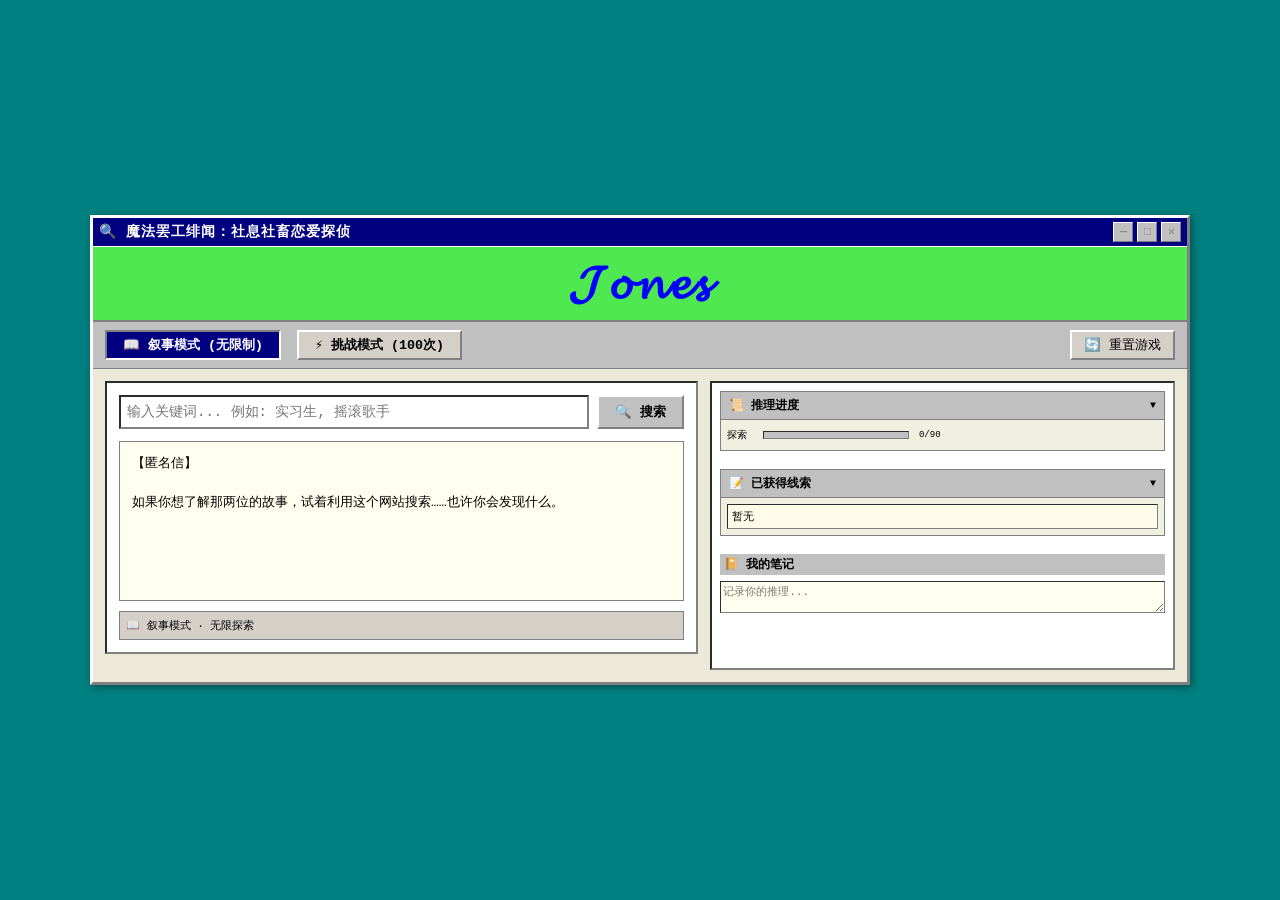
<file: index.html>
<!DOCTYPE html>
<html lang="zh-CN">
<head>
    <meta charset="UTF-8">
    <meta name="viewport" content="width=device-width, initial-scale=1.0, user-scalable=no">
    <title>魔法罢工绯闻：社息社畜恋爱探侦</title>
    <style>
        * {
            box-sizing: border-box;
        }

        body {
            background: #008080;
            font-family: 'Courier New', 'Fixedsys', 'Lucida Console', monospace;
            margin: 0;
            min-height: 100vh;
            display: flex;
            justify-content: center;
            align-items: center;
            padding: 20px;
        }

        .window {
            width: 1100px;
            max-width: 98vw;
            background: #ECE9D8;
            border: 3px solid;
            border-color: #FFFFFF #808080 #808080 #FFFFFF;
            box-shadow: 2px 2px 8px rgba(0,0,0,0.4);
        }

        .title-bar {
            background: #000080;
            color: white;
            padding: 4px 6px;
            display: flex;
            justify-content: space-between;
            align-items: center;
            font-weight: bold;
            font-size: 14px;
        }

        .title-bar-text {
            letter-spacing: 1px;
        }

        .title-bar-controls {
            display: flex;
            gap: 4px;
        }

        .title-bar-controls button {
            background: #C0C0C0;
            border: 1px solid;
            border-color: #FFFFFF #808080 #808080 #FFFFFF;
            width: 20px;
            height: 20px;
            font-size: 12px;
            font-weight: bold;
            text-align: center;
            line-height: 1;
            cursor: pointer;
        }

        .jones-header {
            text-align: center;
            background: #50e850;
            padding: 8px 0;
            border-bottom: 2px solid #808080;
            border-top: 1px solid #FFFFFF;
        }
        .jones-text {
            font-weight: bold;
            font-size: 48px;
            letter-spacing: 3px;
            color: #0000FF;
            animation: blurPulse 1.5s ease-in-out infinite;
            font-family: 'Times New Roman', serif;
            display: inline-block;
        }
        @keyframes blurPulse {
            0% { text-shadow: 1px 1px 0 #FFFFFF, -1px -1px 0 #FFFFFF, 1px -1px 0 #FFFFFF, -1px 1px 0 #FFFFFF, 2px 2px 5px rgba(0,0,0,0.3); }
            50% { text-shadow: 1px 1px 0 #FFFFFF, -1px -1px 0 #FFFFFF, 1px -1px 0 #FFFFFF, -1px 1px 0 #FFFFFF, 6px 6px 15px rgba(0,0,0,0.7); }
            100% { text-shadow: 1px 1px 0 #FFFFFF, -1px -1px 0 #FFFFFF, 1px -1px 0 #FFFFFF, -1px 1px 0 #FFFFFF, 2px 2px 5px rgba(0,0,0,0.3); }
        }

        .mode-bar {
            background: #C0C0C0;
            padding: 8px 12px;
            border-bottom: 1px solid #808080;
            display: flex;
            gap: 16px;
            font-weight: bold;
            flex-wrap: wrap;
        }
        .mode-btn {
            background: #D4D0C8;
            border: 2px solid;
            border-color: #FFFFFF #808080 #808080 #FFFFFF;
            padding: 4px 16px;
            cursor: pointer;
            font-family: inherit;
            font-weight: bold;
        }
        .mode-btn.active {
            background: #000080;
            color: white;
            border-color: #808080 #FFFFFF #FFFFFF #808080;
        }
        .reset-btn {
            margin-left: auto;
            background: #D4D0C8;
            border: 2px solid;
            border-color: #FFFFFF #808080 #808080 #FFFFFF;
            padding: 4px 12px;
            cursor: pointer;
            font-family: inherit;
        }

        .content {
            display: flex;
            flex-wrap: wrap;
            padding: 12px;
            gap: 12px;
        }
        .search-area {
            flex: 2;
            min-width: 280px;
        }
        .record-area {
            flex: 1.5;
            min-width: 260px;
            background: #FFFFFF;
            border: 2px inset #808080;
            padding: 8px;
            font-size: 12px;
            display: flex;
            flex-direction: column;
            gap: 10px;
        }

        .search-box {
            background: #FFFFFF;
            border: 2px inset #808080;
            padding: 12px;
            margin-bottom: 16px;
        }
        .search-input-group {
            display: flex;
            gap: 8px;
            margin-bottom: 12px;
        }
        .search-input {
            flex: 1;
            background: #FFFFFF;
            border: 2px inset #808080;
            padding: 6px;
            font-family: 'Courier New', monospace;
            font-size: 14px;
        }
        .search-btn {
            background: #C0C0C0;
            border: 2px solid;
            border-color: #FFFFFF #808080 #808080 #FFFFFF;
            padding: 6px 16px;
            cursor: pointer;
            font-weight: bold;
        }
        .result-box {
            background: #FFFFF0;
            border: 1px solid #808080;
            padding: 12px;
            min-height: 160px;
            font-size: 13px;
            line-height: 1.5;
            white-space: pre-wrap;
            word-break: break-word;
            user-select: text;
            position: relative;
        }
        .status-line {
            background: #D4D0C8;
            padding: 6px;
            font-size: 11px;
            border: 1px solid #808080;
            margin-top: 10px;
        }
        
        .collapsible-section {
            border: 1px solid #808080;
            background: #F0F0E0;
            margin-bottom: 8px;
        }
        .collapsible-header {
            background: #C0C0C0;
            padding: 5px 8px;
            cursor: pointer;
            font-weight: bold;
            font-size: 12px;
            display: flex;
            justify-content: space-between;
            align-items: center;
            border-bottom: 1px solid #808080;
        }
        .collapsible-header:hover {
            background: #A0A0A0;
        }
        .collapse-arrow {
            font-size: 10px;
        }
        .collapsible-content {
            padding: 6px;
            display: block;
        }
        .collapsible-content.collapsed {
            display: none;
        }
        
        .chain-progress {
            background: #F0F0E0;
            font-size: 10px;
            display: grid;
            grid-template-columns: 1fr 1fr;
            gap: 4px;
        }
        .chain-item {
            display: flex;
            justify-content: space-between;
            align-items: center;
            gap: 4px;
            padding: 2px 0;
        }
        .chain-name {
            width: 32px;
            font-size: 10px;
        }
        .chain-bar-container {
            flex: 1;
            background: #C0C0C0;
            height: 8px;
            border: 1px inset #808080;
        }
        .chain-bar-fill {
            background: #000080;
            height: 100%;
            width: 0%;
        }
        .chain-value {
            width: 28px;
            font-size: 9px;
            text-align: right;
        }
        .record-title {
            font-weight: bold;
            background: #C0C0C0;
            padding: 2px 4px;
            margin-bottom: 6px;
        }
        .clue-list {
            max-height: 200px;
            overflow-y: auto;
            font-size: 11px;
            background: #FEFCE8;
            padding: 4px;
            border: 1px inset #808080;
        }
        .clue-item {
            border-bottom: 1px dotted #ccc;
            padding: 4px 0;
            color: #0000AA;
            user-select: text;
        }
        textarea {
            width: 100%;
            background: #FFFFF0;
            border: 1px inset #808080;
            font-family: monospace;
            font-size: 11px;
            resize: vertical;
        }
        button {
            font-family: inherit;
        }
        .warning-flash {
            animation: yellowFlash 0.5s ease-out;
        }
        @keyframes yellowFlash {
            0% { background-color: #FFFF99; }
            100% { background-color: transparent; }
        }
        
        /* 划词搜索按钮样式 */
        .float-search-btn {
            position: fixed;
            background: #C0C0C0;
            border: 2px solid;
            border-color: #FFFFFF #808080 #808080 #FFFFFF;
            padding: 4px 12px;
            font-family: 'Courier New', monospace;
            font-size: 12px;
            font-weight: bold;
            cursor: pointer;
            z-index: 1000;
            box-shadow: 2px 2px 4px rgba(0,0,0,0.3);
            white-space: nowrap;
        }
        .float-search-btn:hover {
            background: #A0A0A0;
        }
    </style>
</head>
<body>
<div class="window" id="gameWindow">
    <div class="title-bar">
        <span class="title-bar-text">🔍 魔法罢工绯闻：社息社畜恋爱探侦</span>
        <div class="title-bar-controls">
            <button disabled>—</button>
            <button disabled>□</button>
            <button disabled>✕</button>
        </div>
    </div>
    <div class="jones-header">
        <span class="jones-text">𝓙𝓸𝓷𝓮𝓼</span>
    </div>
    <div class="mode-bar" id="modeBar">
        <button class="mode-btn" data-mode="story">📖 叙事模式 (无限制)</button>
        <button class="mode-btn" data-mode="challenge">⚡ 挑战模式 (100次)</button>
        <button class="reset-btn" id="resetGameBtn">🔄 重置游戏</button>
    </div>
    <div class="content">
        <div class="search-area">
            <div class="search-box">
                <div class="search-input-group">
                    <input type="text" id="searchKeyword" class="search-input" placeholder="输入关键词... 例如: 实习生, 摇滚歌手" autocomplete="off">
                    <button id="searchBtn" class="search-btn">🔍 搜索</button>
                </div>
                <div class="result-box" id="resultArea">
                    【匿名信】<br><br>
                    如果你想了解那两位的故事，试着利用这个网站搜索……也许你会发现什么。<br><br>
                </div>
                <div class="status-line" id="statusLine"></div>
            </div>
        </div>
        <div class="record-area">
            <div class="collapsible-section" id="progressSection">
                <div class="collapsible-header">
                    <span>📜 推理进度</span>
                    <span class="collapse-arrow">▼</span>
                </div>
                <div class="collapsible-content" id="progressContent">
                    <div class="chain-progress" id="chainProgress"></div>
                </div>
            </div>
            <div class="collapsible-section" id="clueSection">
                <div class="collapsible-header">
                    <span>📝 已获得线索</span>
                    <span class="collapse-arrow">▼</span>
                </div>
                <div class="collapsible-content" id="clueContent">
                    <div class="clue-list" id="clueList">暂无</div>
                </div>
            </div>
            <div class="record-section">
                <div class="record-title">📔 我的笔记</div>
                <textarea id="userNotes" rows="2" placeholder="记录你的推理..."></textarea>
            </div>
        </div>
    </div>
</div>

<script>
    // ======================= 独立映射卡片库 =======================
    const keywordCardMap = {
        // === 简历类 ===
        "阿尔弗雷德·F·琼斯": "【实习生】阿尔弗雷德·F·琼斯，常春藤盟校毕业，是琼斯公司的合法继承人。",
        "亚瑟·柯克兰": "【实习生】阿尔弗雷德·F·琼斯，常春藤盟校毕业，是琼斯公司的合法继承人。",
        "hero": "【hero】在琼斯公司系统内有着较高权限的人。",
        "lord": "【lord】在琼斯公司工作，你浏览了他的相关评价，似乎是一位工作能力很强的职员。",
        "1": "【1】这个代号曾经在琼斯公司的某个文件中出现，使用代号的目的是为了保护公司的机密。",
        "44": "【44】这个代号曾经在琼斯公司的某个文件中出现，使用代号的目的是为了保护公司的机密。",
        "19": "【19】阿尔弗雷德·F·琼斯，常春藤盟校毕业，是琼斯公司的合法继承人。",
        "23": "【23】阿尔弗雷德·F·琼斯，常春藤盟校毕业，是琼斯公司的合法继承人。",
        "社息": "【社息】即社长的儿子，常春藤盟校毕业，是琼斯公司的合法继承人。",
        "社畜": "【社畜】这个词语最早源自日语，主要是指顺从公司安排，生活几乎被工作占据的上班族。也许你好奇的并不是这个",
        // === 身份类 ===
        "实习生": "【实习生】琼斯公司的新实习生是个刚毕业不久的小伙子，目前在Jones公司市场部实习。",
        "社长的儿子": "【社长的儿子】大家都知道社长的儿子是琼斯公司的合法继承人，但他坚持从实习生做起。。'",
        "常春藤盟校": "【常春藤盟校】由几所世界顶级的大学组成。传闻中琼斯公司社长的儿子就是毕业于常春藤盟校",
        "摇滚歌手": "【摇滚歌手】亚瑟·柯克兰，白天在财务部上班，晚上在公司楼下的酒吧驻唱。他的乐队叫'红茶与玫瑰'。",
        "驻唱": "【驻唱】亚瑟每周二、四、六晚上在'蓝色音符'酒吧驻唱。他唱民谣和摇滚，偶尔翻唱老歌。",
        "财务部工作": "【财务部工作】亚瑟在财务部的正式职位是会计助理。同事们说：'他工作效率很高，从不拖到第二天。'",
        "音乐梦想": "【音乐梦想】亚瑟的梦想是出一张自己的专辑。他抽屉里有一叠写了一半的歌词。",
        "酒吧": "【酒吧】蓝色音符酒吧的老板：'那个金发小伙子唱得很好。最近总有个棕发实习生来听，每次都点一杯红茶。'",
        "两人相遇": "【两人相遇】阿尔弗雷德入职第一天，在电梯里遇到了亚瑟。两人对视了五秒，谁都没说话。",
        
        // === 时间类 ===
        "7小时": "【7小时】阿尔弗雷德的工作时间是每天灵活7小时。他通常早上10点到，下午5点走。",
        "迟到": "【迟到】阿尔弗雷德每周至少迟到两次。他说：'堵车。'但有人看到他在路上买汉堡。",
        "午休": "【午休】Hero的午休时间很长，有时两小时。他经常去财务部'请教问题'。",
        "加班到半夜": "【加班到半夜】亚瑟经常加班到半夜。财务部月底结账时，他有时凌晨两点才离开公司。",
        "深夜公司": "【深夜公司】保安老张：'那个金发的年轻人，经常最后一个走。有时候Hero的车会在楼下等他。'",
        "周末加班": "【周末加班】亚瑟周末也经常来公司。前台：'他说家里太安静，不如在公司。'",
        "打卡记录": "【打卡记录】HR系统显示：阿尔弗雷德上个月迟到7次。亚瑟上个月加班42小时。",
        "一起加班": "【一起加班】项目截止前夜，两人一起加班到凌晨两点。有人说看到他们在楼梯间……",
        "时间差": "【时间差】Hero下班时，Lord还在工作。Hero离开公司时，总会回头看一眼财务部的灯。",
        
        // === 助手类 ===
        "戴维": "【戴维】戴维，阿尔弗雷德的私人助理。他叹了口气：'我的老板是个好人，但他真的……不太靠谱。'",
        "戴维爆料": "【戴维爆料】戴维：'老板上周让我去书店买一本诗集和一本……呃，另一本我不好意思说。'",
        "戴维吐槽": "【戴维吐槽】戴维：'老板总是让我订财务部附近的餐厅。我说那家不好吃，他说\"亚瑟喜欢\"。谁是亚瑟啊？'",
        "戴维的发现": "【戴维的发现】戴维：'有一天我看到老板对着手机傻笑。屏幕上是一个金发男人的照片。'",
        "霍华德": "【霍华德】霍华德，亚瑟的助手。他小声说：'柯克兰先生看起来很严肃，但其实……他会偷偷给流浪猫喂食。'",
        "霍华德爆料": "【霍华德爆料】霍华德：'柯克兰先生收到礼物时会耳朵红。有一次我看到他在看一张拍立得照片，然后迅速锁进了抽屉。'",
        "霍华德困惑": "【霍华德困惑】霍华德：'柯克兰先生最近排练总是迟到。他说\"有个实习生总来酒吧找我\"。哪个实习生啊？'",
        "霍华德的发现": "【霍华德的发现】霍华德：'柯克兰先生排练时，观众席总坐着那个实习生。他假装看手机，其实一直在看台上。'",
        "两位助理": "【两位助理】戴维和霍华德在茶水间偶遇。戴维：'你家老板是不是也……' 霍华德：'嘘！'",
        
        // === 性格类 ===
        "怕鬼": "【怕鬼】阿尔弗雷德喜欢自称'英雄'，但他其实怕鬼。戴维说：'公司团建去鬼屋，老板全程闭着眼睛抓着我的胳膊。'",
        "自称hero": "【自称hero】阿尔弗雷德的口头禅：'我可是hero！' 戴维：'他说这话的时候通常正在遇到麻烦。'",
        "鬼故事": "【鬼故事】公司万圣节派对放恐怖片，阿尔弗雷德全程躲在亚瑟身后。亚瑟说：'笨蛋，都是假的。'",
        "骂人笨蛋": "【骂人笨蛋】亚瑟经常骂人'笨蛋'，尤其是对阿尔弗雷德。但同事说：'他骂完会帮你把事情做好。'",
        "爱照顾人": "【爱照顾人】霍华德：'柯克兰先生会记住每个人的咖啡口味。他知道Hero喜欢双层芝士汉堡加冰可乐。'",
        "嘴硬": "【嘴硬】亚瑟：'我才不是特意给他留的红茶。' 霍华德：'可是他每天早上都多泡一杯。'",
        "温柔": "【温柔】亚瑟会偷偷给加班的同事点外卖。外卖单上从不署名，但大家都猜得到是谁。",
        "勇敢": "【勇敢】虽然怕鬼，但阿尔弗雷德在工作会议上从不怯场。他说：'职场比鬼屋可怕多了。'",
        "口是心非": "【口是心非】两个人都是口是心非的高手。菊：'明明在意对方，却谁也不肯先开口。'",
        
        // === 喜好类 ===
        "汉堡": "【汉堡】阿尔弗雷德的最爱：双层芝士汉堡配冰可乐。他每天午餐都吃这个。",
        "汉堡店": "【汉堡店】公司楼下汉堡店的老板：'那个小伙子每天来，每次都点一样的。最近他开始点两份了。'",
        "红茶": "【红茶】亚瑟只喝大吉岭红茶，85度水温，不加糖不加奶。他的办公桌上有一套完整的茶具。",
        "茶具": "【茶具】亚瑟的骨瓷杯是限量版。Hero的办公桌上，有一个一模一样的。",
        "考古": "【考古】阿尔弗雷德的兴趣是考古学。他的书架上有十几本考古书籍。",
        "考古展览": "【考古展览】上周末有人在博物馆看到阿尔弗雷德。他一个人站在埃及展区，看得入迷。",
        "刺绣": "【刺绣】亚瑟的爱好是刺绣。他正在绣一幅作品，看起来像……两只小鸟站在树枝上？",
        "刺绣作品": "【刺绣作品】霍华德：'柯克兰先生最近在绣一个很奇怪的东西，好像是……一顶王冠？'",
        "互补": "【互补】菊：'一个喜欢考古，一个喜欢刺绣。一个喜欢汉堡，一个喜欢红茶。但他们就是很配。'",
        
        // === 羁绊类 ===
        "小时候": "【小时候】老员工王姐：'他们小时候就认识。阿尔弗雷德家资助过亚瑟的学费，两个孩子经常一起玩。'",
        "亲密无间": "【亲密无间】公司档案室有一张旧照片：两个小男孩站在Jones公司门口，一个金发，一个棕发，手牵着手。",
        "吵架": "【吵架】戴维：'老板和Lord曾经吵过一架，很严重。那之后两个人一周没说话。'",
        "吵架原因": "【吵架原因】霍华德：'好像是关于毕业后的选择。Hero要去常春藤，Lord想留在这里。'",
        "和好": "【和好】菊：'他们最后和好了。是Hero先开口的。他买了Lord最喜欢的红茶，在酒吧等了一整晚。'",
        "旧照片": "【旧照片】亚瑟抽屉里有一张泛黄的照片：两个少年在海边，笑得灿烂。背面写着：'永远的朋友。'",
        "资助": "【资助】亚瑟大学时期的奖学金，来自Jones家族基金会。推荐人：阿尔弗雷德·F·琼斯。",
        "分离": "【分离】阿尔弗雷德去常春藤读书那年，亚瑟留在了这座城市。两人约定：各自努力，顶峰相见。",
        "重逢": "【重逢】阿尔弗雷德毕业后进入Jones公司。面试那天，他在走廊遇到了亚瑟。两人对视，都愣住了。",
        
        // === 日常类 ===
        "送回家": "【送回家】上周五晚上，Hero的车停在公司楼下。Lord加班结束后，拉开车门坐了进去。",
        "留宿": "【留宿】第二天早上，有人看到Hero和Lord一起从Hero家的方向走来上班。Lord换了件衬衫。",
        "顺路": "【顺路】其实两人回家的路并不顺。Hero要绕三个街区才能送Lord到家。",
        "一起吃午饭": "【一起吃午饭】最近因为做同一个项目，两人已经连续一起吃午饭一周了。",
        "午饭话题": "【午饭话题】有人在旁边偷听，他们在讨论……诗集？还有一本什么杂志？",
        "一起加班": "【一起加班】项目截止前，两人一起加班到深夜。整个楼层只剩他们办公室的灯还亮着。",
        "楼梯间": "【楼梯间】有人说看到他们在楼梯间拥抱。但没人看清，也许只是看错了。",
        "拥抱": "【拥抱】戴维：'我不确定是不是拥抱，但老板那天心情特别好。'",
        "最近的项目": "【最近的项目】他们合作的项目叫'星辰计划'。项目经理说：'他们配合得很好，像认识了很多年。'",
        "琼斯公司": "【琼斯公司】",

        // === 性格类 ===
        "送回家": "【送回家】上周五晚上，Hero的车停在公司楼下。Lord加班结束后，拉开车门坐了进去。",
        "留宿": "【留宿】第二天早上，有人看到Hero和Lord一起从Hero家的方向走来上班。Lord换了件衬衫。",
        "顺路": "【顺路】其实两人回家的路并不顺。Hero要绕三个街区才能送Lord到家。",
        "一起吃午饭": "【一起吃午饭】最近因为做同一个项目，两人已经连续一起吃午饭一周了。",
        "午饭话题": "【午饭话题】有人在旁边偷听，他们在讨论……诗集？还有一本什么杂志？",
        "一起加班": "【一起加班】项目截止前，两人一起加班到深夜。整个楼层只剩他们办公室的灯还亮着。",
        "楼梯间": "【楼梯间】有人说看到他们在楼梯间拥抱。但没人看清，也许只是看错了。",
        "拥抱": "【拥抱】戴维：'我不确定是不是拥抱，但老板那天心情特别好。'",
        "最近的项目": "【最近的项目】他们合作的项目叫'星辰计划'。项目经理说：'他们配合得很好，像认识了很多年。'",
        "琼斯公司": "【琼斯公司】",
        
        // === 物品类 ===
        "红茶包": "【红茶包】Hero的办公桌抽屉里，有一盒大吉岭红茶包。戴维：'老板不喝茶啊？'",
        "咖啡豆": "【咖啡豆】Lord的办公桌上，有一罐蓝山咖啡豆。霍华德：'柯克兰先生不喝咖啡啊？'",
        "互换": "【互换】有人发现，Hero的红茶包和Lord的咖啡豆是同一个牌子。限量款，很难买到。",
        "礼物": "【礼物】戴维：'那盒红茶包是老板让我买的。他说要送给一个很重要的人。'",
        "回礼": "【回礼】霍华德：'那罐咖啡豆是柯克兰先生收到的回礼。他收到那天耳朵特别红。'",
        "桌子上的痕迹": "【桌子上的痕迹】Hero的桌子上有杯垫留下的痕迹，是一个圆形。Lord的桌子上也有，是方形。",
        "杯垫": "【杯垫】仔细看，Hero的杯垫上印着伦敦塔桥，Lord的杯垫上印着自由女神像。",
        "配套": "【配套】两枚杯垫是一套。菊：'那是他们小时候一起去伦敦和纽约时买的。'",
        "共同物品": "【共同物品】除了杯垫，他们还有很多相同的东西。比如同一款手表，同一款钱包。",
        
        // === 特殊关键词 ===
        "工位上的书": "【亚瑟的工位】亚瑟的工位上有几本书，看起来经常翻阅。\n\n你根据图片，粗略地判断出一本是古文书，另一本看起来像时尚杂志。",
        "古文书": "【古文书】这是一本看起来很旧的古文书，封面已经褪色，但书脊保存完好。",
        "时尚杂志": "【时尚杂志】一本封面鲜艳的时尚杂志。",
        "菊": "【菊】你认识了菊，是公司里一位路过的老爷爷。他告诉你自己是匿名信的作者'",
        "弗朗西斯": "【弗朗西斯】你认识了弗朗西斯。被称为'魔法罢工少女'的人原来就是他'",
        "戴维": "【戴维】你认识了戴维。被称为'魔法罢工少女'的人原来就是他'",
        "霍华德": "【霍华德】你认识了霍华德。被称为'魔法罢工少女'的人原来就是他'",
        "马修": "【马修】你认识了马修。等等，这是谁啊？'",
        "华兹华斯的诗集": "【华兹华斯的诗集】扉页上有一行伦敦花体英文手写字：'愿我们永远是彼此的光。'",
        "EROS": "【EROS】杂志夹着一张便签：'下次别藏在我抽屉里了，笨蛋。周末老地方见。'背面：'我也想你。'"
    };
    
    // 假线索关键词
    const fakeKeywords = ["咖啡机","社长","工资条","披萨","停车场","电梯","空调","绿化","团建","年会","董事长"];
    
    // 罢工相关关键词
    const strikeKeywords = ["罢工","工会","抗议","加班费","不工作","维权","劳动法"];
    
    // 负面情绪关键词
    const negativeKeywords = ["恶心","糟糕","无聊","厌烦","讨厌","垃圾","受不了","虚伪","没意思","放弃"];
    
    // 淫秽关键词
    const dirtyKeywords = ["淫秽","色情","黄","av","成人","床戏","裸照","18禁"];

    // 游戏状态
    let gameMode = "story";
    let remainingSearches = 100;
    let gameEnded = false;
    let deskUnlocked = false;
    let kikuFound = false, franFound = false;
    let dirtyCount = 0, negativeCount = 0, strikeCount = 0;
    let foundClues = [];
    let searchedKeywords = new Set();

    // DOM 元素
    const searchInput = document.getElementById("searchKeyword");
    const searchBtn = document.getElementById("searchBtn");
    const resultArea = document.getElementById("resultArea");
    const statusLine = document.getElementById("statusLine");
    const chainProgressDiv = document.getElementById("chainProgress");
    const clueListDiv = document.getElementById("clueList");
    const userNotes = document.getElementById("userNotes");
    const resetBtn = document.getElementById("resetGameBtn");
    const modeBtns = document.querySelectorAll(".mode-btn");
    
    let floatBtn = null;

    function saveToLocal() { localStorage.setItem("jones_notes", userNotes.value); }

    function updateUI() {
        modeBtns.forEach(btn => {
            if(btn.dataset.mode === gameMode) btn.classList.add("active");
            else btn.classList.remove("active");
        });
        statusLine.innerHTML = gameMode === "challenge" ? `⚡ 挑战模式 · 剩余搜索: ${remainingSearches}` : "📖 叙事模式 · 无限探索";
        
        let totalCoreKeywords = Object.keys(keywordCardMap).length;
        let progressPercent = (searchedKeywords.size / totalCoreKeywords) * 100;
        let progressHtml = `<div class="chain-item">
                            <span class="chain-name">探索</span>
                            <div class="chain-bar-container"><div class="chain-bar-fill" style="width:${progressPercent}%"></div></div>
                            <span class="chain-value">${searchedKeywords.size}/${totalCoreKeywords}</span>
                           </div>`;
        chainProgressDiv.innerHTML = progressHtml;
        
        if(foundClues.length === 0) clueListDiv.innerHTML = "暂无";
        else {
            clueListDiv.innerHTML = foundClues.map((c,idx) => `<div class="clue-item" data-text="${escapeHtml(c)}">📌 ${escapeHtml(c).substring(0,55)}...</div>`).join('');
        }
    }

    // 显示划词搜索按钮
    function showFloatSearchButton(x, y, selectedText) {
        if(floatBtn) floatBtn.remove();
        floatBtn = document.createElement('div');
        floatBtn.className = 'float-search-btn';
        floatBtn.innerHTML = '🔍 检索 "' + selectedText.substring(0, 20) + '"';
        floatBtn.style.left = (x + 10) + 'px';
        floatBtn.style.top = (y - 30) + 'px';
        floatBtn.onclick = () => {
            searchInput.value = selectedText;
            performSearch();
            if(floatBtn) floatBtn.remove();
            floatBtn = null;
        };
        document.body.appendChild(floatBtn);
        
        // 点击其他地方时移除按钮
        setTimeout(() => {
            document.addEventListener('click', function removeBtn(e) {
                if(floatBtn && !floatBtn.contains(e.target)) {
                    floatBtn.remove();
                    floatBtn = null;
                    document.removeEventListener('click', removeBtn);
                }
            });
        }, 10);
    }

    // 划词搜索功能（带按钮，每次选中都能正常显示）
function enableTextSelectionSearch() {
    const resultBox = document.querySelector('.result-box');
    let floatBtn = null;
    
    // 移除已有按钮的函数
    function removeFloatBtn() {
        if(floatBtn && floatBtn.parentNode) {
            floatBtn.remove();
            floatBtn = null;
        }
    }
    
    resultBox.addEventListener('mouseup', (e) => {
        // 先移除之前的按钮
        removeFloatBtn();
        
        const selection = window.getSelection();
        const selectedText = selection.toString().trim();
        
        if(selectedText && selectedText.length > 0 && selectedText.length < 40 && !gameEnded) {
            try {
                const range = selection.getRangeAt(0);
                const rect = range.getBoundingClientRect();
                const x = rect.right + window.scrollX;
                const y = rect.top + window.scrollY - 25;
                
                // 创建新按钮
                floatBtn = document.createElement('div');
                floatBtn.className = 'float-search-btn';
                floatBtn.innerHTML = '🔍 检索 "' + (selectedText.length > 15 ? selectedText.substring(0, 15) + '...' : selectedText) + '"';
                floatBtn.style.left = x + 'px';
                floatBtn.style.top = y + 'px';
                floatBtn.style.position = 'fixed';
                floatBtn.style.zIndex = '10000';
                
                floatBtn.onclick = (event) => {
                    event.stopPropagation();
                    searchInput.value = selectedText;
                    performSearch();
                    removeFloatBtn();
                    selection.removeAllRanges();
                };
                
                document.body.appendChild(floatBtn);
                
                // 延迟移除按钮（点击其他地方时）
                setTimeout(() => {
                    const clickHandler = (event) => {
                        if(floatBtn && !floatBtn.contains(event.target)) {
                            removeFloatBtn();
                            document.removeEventListener('click', clickHandler);
                        }
                    };
                    document.addEventListener('click', clickHandler);
                }, 10);
                
            } catch(e) {
                console.log('划词位置获取失败');
            }
        }
    });
}

    function escapeHtml(str) { return str.replace(/[&<>]/g, function(m){if(m==='&') return '&amp;'; if(m==='<') return '&lt;'; if(m==='>') return '&gt;'; return m;});}

    function addClue(content) {
        if(!foundClues.includes(content)) foundClues.push(content);
        updateUI();
    }

    function performSearch() {
        // 添加这行：搜索时移除浮动按钮
        const existingBtn = document.querySelector('.float-search-btn');
        if(existingBtn) existingBtn.remove();

        if(gameEnded) {
            resultArea.innerHTML = "游戏已结束，点击右上角可以重置游戏。";
            return;
        }
        let keyword = searchInput.value.trim().toLowerCase();
        if(keyword === "") {
            resultArea.innerHTML = "请输入搜索词。建议：检查错别字，每次仅搜索一个人物或事物。";
            return;
        }
        
        if(gameMode === "challenge") {
            if(remainingSearches <= 0) {
                resultArea.innerHTML = "【结局：搜索次数耗尽】老爷爷默默合上笔记本，社息社畜之间的关系仍然是一个谜。";
                gameEnded = true;
                updateUI();
                return;
            }
            remainingSearches--;
        }
        
        // 淫秽词惩罚
        if(dirtyKeywords.some(k => keyword.includes(k))) {
            dirtyCount++;
            resultArea.innerHTML = ` '这样的感情……吗？' (${dirtyCount}/10)`;
            if(dirtyCount >= 10) {
                resultArea.innerHTML += `<br><br>💛 黄色警告！页面闪了一下。`;
                document.querySelector('.result-box').classList.add('warning-flash');
                setTimeout(()=>document.querySelector('.result-box').classList.remove('warning-flash'),500);
            }
            updateUI();
            return;
        }
        
        // 负面词惩罚
        if(negativeKeywords.some(k => keyword.includes(k))) {
            negativeCount++;
            resultArea.innerHTML = ` 老爷爷发出了叹气：'唉……' (负面情绪 ${negativeCount}/40)`;
            if(negativeCount >= 40) {
                resultArea.innerHTML += `<br><br>📖 老爷爷合上了笔记本，离开了。他不想再写更多绯闻了。`;
                kikuFound = false;
            }
            updateUI();
            return;
        }
        
        // 罢工词计数
        if(strikeKeywords.some(k => keyword.includes(k))) {
            strikeCount++;
            resultArea.innerHTML = ` 来自弗朗西斯的罢工号召 +1 (${strikeCount}/8 可触发罢工结局)`;
            if(strikeCount >= 8) {
                resultArea.innerHTML += `<br><br>【罢工结局】弗朗西斯成功带动了所有人一起罢工，检索系统也罢工了！`;
                gameEnded = true;
            }
            updateUI();
            return;
        }
        
        // NPC发现
        if(keyword === "菊") {
            if(!kikuFound) {
                kikuFound = true;
                resultArea.innerHTML = keywordCardMap["菊"];
                addClue(keywordCardMap["菊"]);
                updateUI();
                return;
            }
        }
        if(keyword === "弗朗西斯") {
            if(!franFound) {
                franFound = true;
                resultArea.innerHTML = keywordCardMap["弗朗西斯"];
                addClue(keywordCardMap["弗朗西斯"]);
                updateUI();
                return;
            }
        }
        
        // 工位解锁后的书籍结局
        if(deskUnlocked && (keyword === "华兹华斯的诗集" || keyword === "诗集")) {
            resultArea.innerHTML = keywordCardMap["华兹华斯的诗集"];
            addClue(keywordCardMap["华兹华斯的诗集"]);
            resultArea.innerHTML += `<br><br>🎉 【结局A：特殊关系】愿我们永远是彼此的光。阿尔弗雷德和亚瑟今后也会继续保持他们的特殊关系。游戏结束。`;
            gameEnded = true;
            updateUI();
            return;
        }
        if(deskUnlocked && (keyword === "EROS" || keyword === "eros")) {
            resultArea.innerHTML = keywordCardMap["EROS"];
            addClue(keywordCardMap["EROS"]);
            resultArea.innerHTML += `<br><br>💕 【结局B：情侣】便签上的告白。阿尔弗雷德和亚瑟原来早就是情侣了。游戏结束。`;
            gameEnded = true;
            updateUI();
            return;
        }
        
        // 工位解锁条件：搜索过20个以上关键词后自动解锁
        if(!deskUnlocked && searchedKeywords.size >= 20) {
            deskUnlocked = true;
            resultArea.innerHTML += `<br><br>🔓 新关键词解锁：「工位上的书」！试着搜索它。`;
        }
        
        // 工位上的书搜索
        if(keyword === "工位上的书" || keyword === "工位") {
            if(deskUnlocked) {
                resultArea.innerHTML = keywordCardMap["工位上的书"];
                addClue(keywordCardMap["工位上的书"]);
                updateUI();
                return;
            } else {
                resultArea.innerHTML = "【亚瑟的工位】亚瑟的工位上有几本书，看起来经常翻阅。但你需要先了解更多关于他们的事情，才能看懂这些书。";
                updateUI();
                return;
            }
        }
        
        // 古文书和时尚杂志的提示
        if(keyword === "古文书") {
            if(kikuFound) {
                resultArea.innerHTML = keywordCardMap["古文书"] + "<br><br>菊告诉你：'那是《华兹华斯的诗集》。'";
                addClue(keywordCardMap["古文书"]);
            } else {
                resultArea.innerHTML = "【古文书】一本看起来很旧的古文书。也许有人知道它的来历……试试问问别人？";
            }
            updateUI();
            return;
        }
        if(keyword === "时尚杂志") {
            if(franFound) {
                resultArea.innerHTML = keywordCardMap["时尚杂志"] + "<br><br>弗朗西斯告诉你：'那是《EROS》杂志，限量版！'";
                addClue(keywordCardMap["时尚杂志"]);
            } else {
                resultArea.innerHTML = "【时尚杂志】一本封面鲜艳的时尚杂志。也许有人知道它的内容……试试搜索「弗朗西斯」？";
            }
            updateUI();
            return;
        }
        
        // 假线索
        if(fakeKeywords.some(k => keyword.includes(k))) {
            resultArea.innerHTML = "这似乎和两人的故事没什么关系。试试搜索其他关键词吧。";
            updateUI();
            return;
        }
        
        // 独立映射匹配
        if(keywordCardMap[keyword]) {
            resultArea.innerHTML = keywordCardMap[keyword];
            addClue(keywordCardMap[keyword]);
            if(!searchedKeywords.has(keyword)) {
                searchedKeywords.add(keyword);
            }
            updateUI();
            return;
        }
        
        // 模糊匹配
        let matched = false;
        for(let [key, content] of Object.entries(keywordCardMap)) {
            if(keyword.includes(key) || key.includes(keyword)) {
                resultArea.innerHTML = content;
                addClue(content);
                if(!searchedKeywords.has(key)) {
                    searchedKeywords.add(key);
                }
                matched = true;
                break;
            }
        }
        
        if(!matched) {
            resultArea.innerHTML = "没有搜索结果。\n\n建议：检查错别字，每次仅搜索一个人物或事物。";
        }
        
        updateUI();
        if(gameMode === "challenge" && remainingSearches === 0 && !gameEnded) {
            resultArea.innerHTML = "【结局：搜索次数耗尽】默默合上了笔记本。";
            gameEnded = true;
            updateUI();
        }
    }

    function resetGame() {
        gameEnded = false;
        deskUnlocked = false;
        kikuFound = false;
        franFound = false;
        dirtyCount = 0;
        negativeCount = 0;
        strikeCount = 0;
        foundClues = [];
        searchedKeywords.clear();
        if(gameMode === "challenge") remainingSearches = 100;
        else remainingSearches = 999;
        resultArea.innerHTML = "【匿名信】<br><br>如果你想了解那两位的故事，试着利用这个网站搜索……也许你会发现什么。<br><br>";
        updateUI();
    }

    function setMode(mode) {
        gameMode = mode;
        resetGame();
    }

    function initCollapsible() {
        const headers = document.querySelectorAll('.collapsible-header');
        headers.forEach(header => {
            header.addEventListener('click', () => {
                const content = header.nextElementSibling;
                const arrow = header.querySelector('.collapse-arrow');
                if(content.classList.contains('collapsed')) {
                    content.classList.remove('collapsed');
                    arrow.innerHTML = '▼';
                } else {
                    content.classList.add('collapsed');
                    arrow.innerHTML = '▶';
                }
            });
        });
    }

    searchBtn.addEventListener("click", performSearch);
    searchInput.addEventListener("keypress", (e) => { if(e.key === "Enter") performSearch(); });
    resetBtn.addEventListener("click", resetGame);
    modeBtns.forEach(btn => {
        btn.addEventListener("click", () => setMode(btn.dataset.mode));
    });
    userNotes.addEventListener("input", saveToLocal);
    
    let savedNotes = localStorage.getItem("jones_notes");
    if(savedNotes) userNotes.value = savedNotes;
    
    initCollapsible();
    enableTextSelectionSearch();
    setMode("story");
</script>
</body>
</html>
</file>
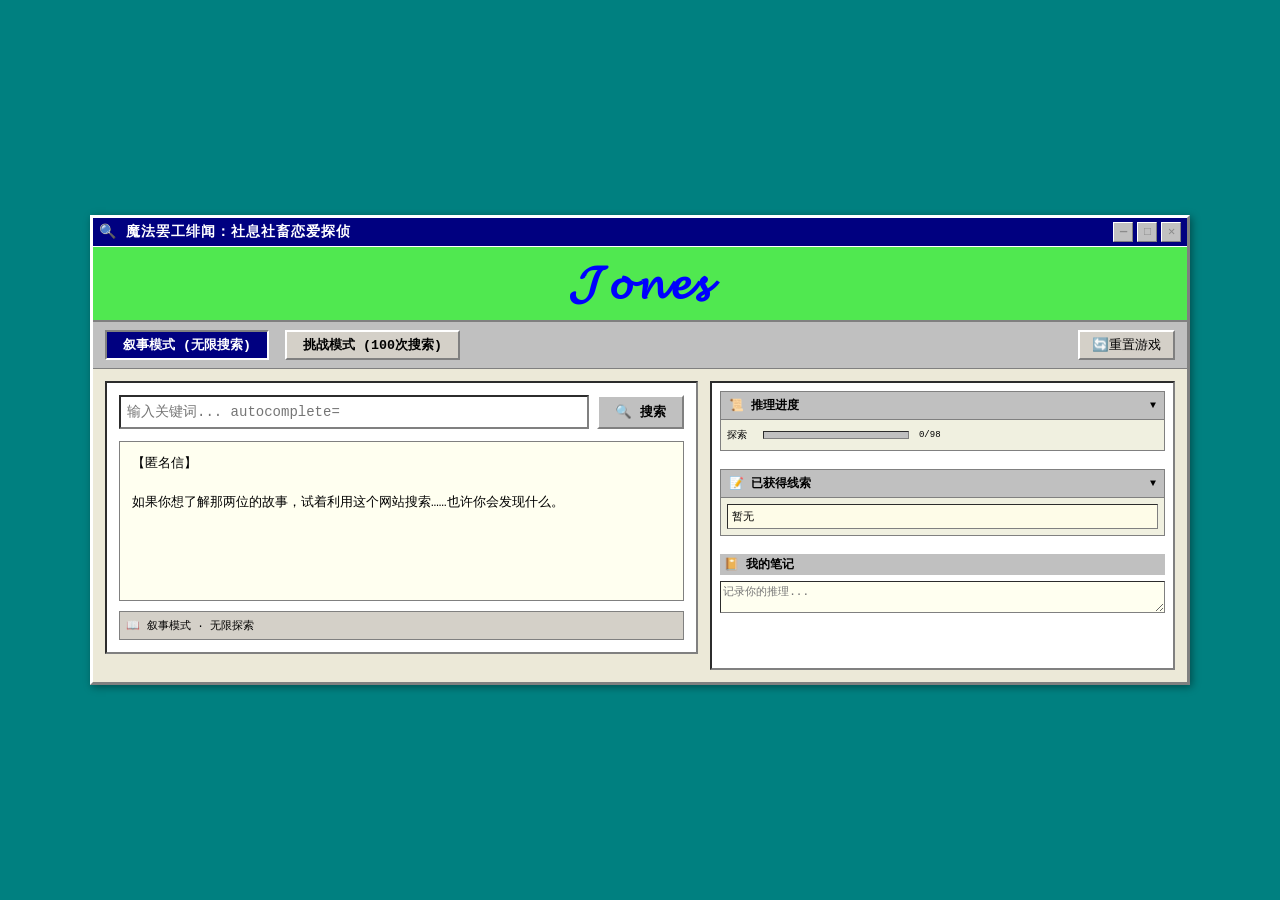
<file: game1/index.html>
<!DOCTYPE html>
<html lang="zh-CN">
<head>
    <meta charset="UTF-8">
    <meta name="viewport" content="width=device-width, initial-scale=1.0, user-scalable=no">
    <title>魔法罢工绯闻：社息社畜恋爱探侦</title>
    <link rel="stylesheet" href="style.css">
</head>
<body>
<div class="window" id="gameWindow">
    <div class="title-bar">
        <span class="title-bar-text">🔍 魔法罢工绯闻：社息社畜恋爱探侦</span>
        <div class="title-bar-controls">
            <button disabled>—</button>
            <button disabled>□</button>
            <button disabled>✕</button>
        </div>
    </div>
    <div class="jones-header">
        <span class="jones-text">𝓙𝓸𝓷𝓮𝓼</span>
    </div>
    <div class="mode-bar" id="modeBar">
        <button class="mode-btn" data-mode="story">叙事模式 (无限搜索)</button>
        <button class="mode-btn" data-mode="challenge">挑战模式 (100次搜索)</button>
        <button class="reset-btn" id="resetGameBtn">🔄重置游戏</button>
    </div>
    <div class="content">
        <div class="search-area">
            <div class="search-box">
                <div class="search-input-group">
                    <input type="text" id="searchKeyword" class="search-input" placeholder="输入关键词... autocomplete="off">
                    <button id="searchBtn" class="search-btn">🔍 搜索</button>
                </div>
                <div class="result-box" id="resultArea">
                    【匿名信】<br><br>
                    作为一名驻扎在琼斯公司的密探，你接到了一个弄清社息社畜恋爱绯闻的任务。
                    试着利用这个网站搜索……也许你会发现什么。<br><br>
                </div>
                <div class="status-line" id="statusLine"></div>
            </div>
        </div>
        <div class="record-area">
            <div class="collapsible-section" id="progressSection">
                <div class="collapsible-header">
                    <span>📜 推理进度</span>
                    <span class="collapse-arrow">▼</span>
                </div>
                <div class="collapsible-content" id="progressContent">
                    <div class="chain-progress" id="chainProgress"></div>
                </div>
            </div>
            <div class="collapsible-section" id="clueSection">
                <div class="collapsible-header">
                    <span>📝 已获得线索</span>
                    <span class="collapse-arrow">▼</span>
                </div>
                <div class="collapsible-content" id="clueContent">
                    <div class="clue-list" id="clueList">暂无</div>
                </div>
            </div>
            <div class="record-section">
                <div class="record-title">📔 我的笔记</div>
                <textarea id="userNotes" rows="2" placeholder="记录你的推理..."></textarea>
            </div>
        </div>
    </div>
</div>
<script src="script.js"></script>  
</body>
</html>
</file>
<file: game1/style.css>
* {
            box-sizing: border-box;
        }

        body {
            background: #008080;
            font-family: 'Courier New', 'Fixedsys', 'Lucida Console', monospace;
            margin: 0;
            min-height: 100vh;
            display: flex;
            justify-content: center;
            align-items: center;
            padding: 20px;
        }

        .window {
            width: 1100px;
            max-width: 98vw;
            background: #ECE9D8;
            border: 3px solid;
            border-color: #FFFFFF #808080 #808080 #FFFFFF;
            box-shadow: 2px 2px 8px rgba(0,0,0,0.4);
        }

        .title-bar {
            background: #000080;
            color: white;
            padding: 4px 6px;
            display: flex;
            justify-content: space-between;
            align-items: center;
            font-weight: bold;
            font-size: 14px;
        }

        .title-bar-text {
            letter-spacing: 1px;
        }

        .title-bar-controls {
            display: flex;
            gap: 4px;
        }

        .title-bar-controls button {
            background: #C0C0C0;
            border: 1px solid;
            border-color: #FFFFFF #808080 #808080 #FFFFFF;
            width: 20px;
            height: 20px;
            font-size: 12px;
            font-weight: bold;
            text-align: center;
            line-height: 1;
            cursor: pointer;
        }

        .jones-header {
            text-align: center;
            background: #50e850;
            padding: 8px 0;
            border-bottom: 2px solid #808080;
            border-top: 1px solid #FFFFFF;
        }
        .jones-text {
            font-weight: bold;
            font-size: 48px;
            letter-spacing: 3px;
            color: #0000FF;
            animation: blurPulse 1.5s ease-in-out infinite;
            font-family: 'Times New Roman', serif;
            display: inline-block;
        }
        @keyframes blurPulse {
            0% { text-shadow: 1px 1px 0 #FFFFFF, -1px -1px 0 #FFFFFF, 1px -1px 0 #FFFFFF, -1px 1px 0 #FFFFFF, 2px 2px 5px rgba(0,0,0,0.3); }
            50% { text-shadow: 1px 1px 0 #FFFFFF, -1px -1px 0 #FFFFFF, 1px -1px 0 #FFFFFF, -1px 1px 0 #FFFFFF, 6px 6px 15px rgba(0,0,0,0.7); }
            100% { text-shadow: 1px 1px 0 #FFFFFF, -1px -1px 0 #FFFFFF, 1px -1px 0 #FFFFFF, -1px 1px 0 #FFFFFF, 2px 2px 5px rgba(0,0,0,0.3); }
        }

        .mode-bar {
            background: #C0C0C0;
            padding: 8px 12px;
            border-bottom: 1px solid #808080;
            display: flex;
            gap: 16px;
            font-weight: bold;
            flex-wrap: wrap;
        }
        .mode-btn {
            background: #D4D0C8;
            border: 2px solid;
            border-color: #FFFFFF #808080 #808080 #FFFFFF;
            padding: 4px 16px;
            cursor: pointer;
            font-family: inherit;
            font-weight: bold;
        }
        .mode-btn.active {
            background: #000080;
            color: white;
            border-color: #808080 #FFFFFF #FFFFFF #808080;
        }
        .reset-btn {
            margin-left: auto;
            background: #D4D0C8;
            border: 2px solid;
            border-color: #FFFFFF #808080 #808080 #FFFFFF;
            padding: 4px 12px;
            cursor: pointer;
            font-family: inherit;
        }

        .content {
            display: flex;
            flex-wrap: wrap;
            padding: 12px;
            gap: 12px;
        }
        .search-area {
            flex: 2;
            min-width: 280px;
        }
        .record-area {
            flex: 1.5;
            min-width: 260px;
            background: #FFFFFF;
            border: 2px inset #808080;
            padding: 8px;
            font-size: 12px;
            display: flex;
            flex-direction: column;
            gap: 10px;
        }

        .search-box {
            background: #FFFFFF;
            border: 2px inset #808080;
            padding: 12px;
            margin-bottom: 16px;
        }
        .search-input-group {
            display: flex;
            gap: 8px;
            margin-bottom: 12px;
        }
        .search-input {
            flex: 1;
            background: #FFFFFF;
            border: 2px inset #808080;
            padding: 6px;
            font-family: 'Courier New', monospace;
            font-size: 14px;
        }
        .search-btn {
            background: #C0C0C0;
            border: 2px solid;
            border-color: #FFFFFF #808080 #808080 #FFFFFF;
            padding: 6px 16px;
            cursor: pointer;
            font-weight: bold;
        }
        .result-box {
            background: #FFFFF0;
            border: 1px solid #808080;
            padding: 12px;
            min-height: 160px;
            font-size: 13px;
            line-height: 1.5;
            white-space: pre-wrap;
            word-break: break-word;
            user-select: text;
            position: relative;
        }
        .status-line {
            background: #D4D0C8;
            padding: 6px;
            font-size: 11px;
            border: 1px solid #808080;
            margin-top: 10px;
        }
        
        .collapsible-section {
            border: 1px solid #808080;
            background: #F0F0E0;
            margin-bottom: 8px;
        }
        .collapsible-header {
            background: #C0C0C0;
            padding: 5px 8px;
            cursor: pointer;
            font-weight: bold;
            font-size: 12px;
            display: flex;
            justify-content: space-between;
            align-items: center;
            border-bottom: 1px solid #808080;
        }
        .collapsible-header:hover {
            background: #A0A0A0;
        }
        .collapse-arrow {
            font-size: 10px;
        }
        .collapsible-content {
            padding: 6px;
            display: block;
        }
        .collapsible-content.collapsed {
            display: none;
        }
        
        .chain-progress {
            background: #F0F0E0;
            font-size: 10px;
            display: grid;
            grid-template-columns: 1fr 1fr;
            gap: 4px;
        }
        .chain-item {
            display: flex;
            justify-content: space-between;
            align-items: center;
            gap: 4px;
            padding: 2px 0;
        }
        .chain-name {
            width: 32px;
            font-size: 10px;
        }
        .chain-bar-container {
            flex: 1;
            background: #C0C0C0;
            height: 8px;
            border: 1px inset #808080;
        }
        .chain-bar-fill {
            background: #000080;
            height: 100%;
            width: 0%;
        }
        .chain-value {
            width: 28px;
            font-size: 9px;
            text-align: right;
        }
        .record-title {
            font-weight: bold;
            background: #C0C0C0;
            padding: 2px 4px;
            margin-bottom: 6px;
        }
        .clue-list {
            max-height: 200px;
            overflow-y: auto;
            font-size: 11px;
            background: #FEFCE8;
            padding: 4px;
            border: 1px inset #808080;
        }
        .clue-item {
            border-bottom: 1px dotted #ccc;
            padding: 4px 0;
            color: #0000AA;
            user-select: text;
        }
        textarea {
            width: 100%;
            background: #FFFFF0;
            border: 1px inset #808080;
            font-family: monospace;
            font-size: 11px;
            resize: vertical;
        }
        button {
            font-family: inherit;
        }
        .warning-flash {
            animation: yellowFlash 0.5s ease-out;
        }
        @keyframes yellowFlash {
            0% { background-color: #FFFF99; }
            100% { background-color: transparent; }
        }
        
        /* 划词搜索按钮样式 */
        .float-search-btn {
            position: fixed;
            background: #C0C0C0;
            border: 2px solid;
            border-color: #FFFFFF #808080 #808080 #FFFFFF;
            padding: 4px 12px;
            font-family: 'Courier New', monospace;
            font-size: 12px;
            font-weight: bold;
            cursor: pointer;
            z-index: 1000;
            box-shadow: 2px 2px 4px rgba(0,0,0,0.3);
            white-space: nowrap;
        }
        .float-search-btn:hover {
            background: #A0A0A0;
        }
</file>
